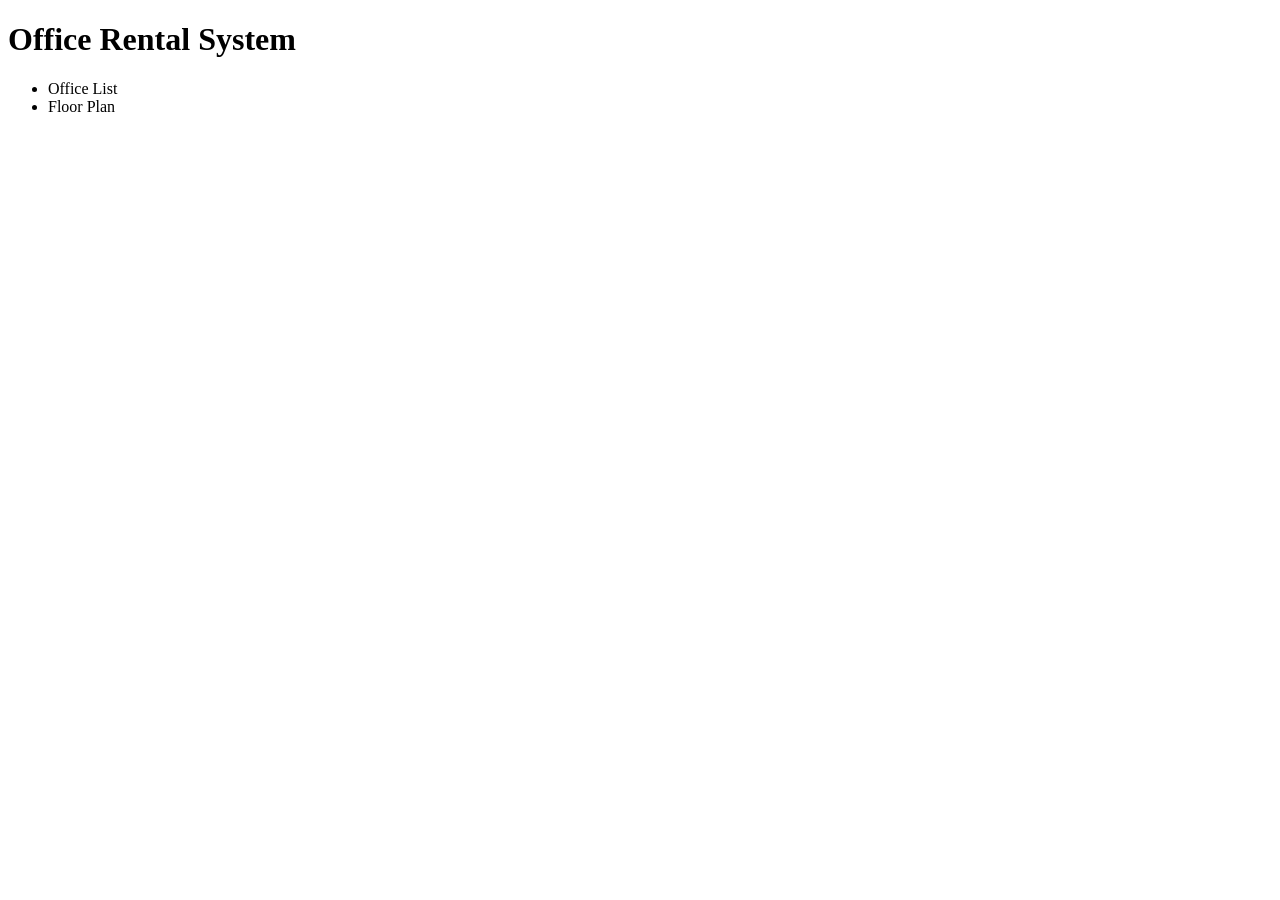
<file: src/main/resources/templates/index.html>
<!DOCTYPE html>
<html xmlns:th="http://www.thymeleaf.org">
<head>
    <title>Office Rental</title>
</head>
<body>

<h1>Office Rental System</h1>

<ul>
    <li><a th:href="@{/offices}">Office List</a></li>
    <li><a th:href="@{/floor-plan}">Floor Plan</a></li>
</ul>

</body>
</html>
</file>
